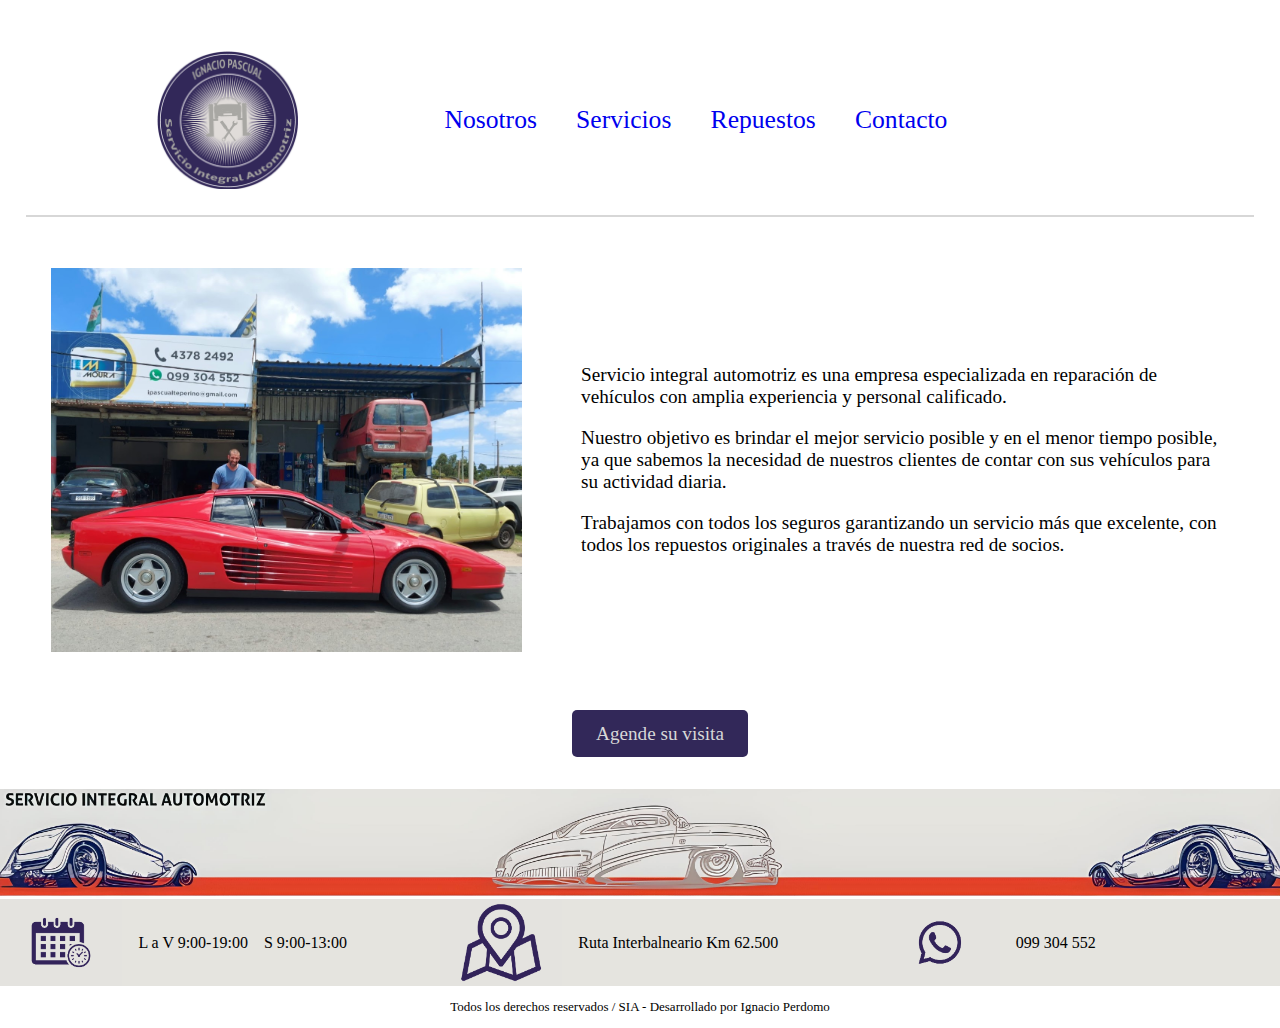
<file: index.html>
<!DOCTYPE html>
<html lang="en">
<head>
    <meta charset="UTF-8">
    <meta name="viewport" content="width=device-width, initial-scale=1.0">

    <!--Agregamos los metadatos para visibilizar la página-->
    <meta name="description" content="Servicio integral automotriz en San Luis, Canelones">
    <meta name="keywords" content="Taller mecánico, reparación de vehículos, San Luis, Canelones">
    <meta name="robots" content="index, follow">
    
    <!-- Linkeo mi html con el css-->
    <link rel="stylesheet" href="scss/style.css">

    <!-- Título principal del sitio-->
    <title>Servicio integral automotriz</title>
</head>
<body>  

    <!-- Encabezado-->
    <header class="barra">

        <!--Imagen de la barra-->
        <img class="barra__imagen" src="imagenes/logo.png" alt="Logo">

        <!-- Barra de navegación-->
        <nav>
            <ul class="barra__lista">
                <li><a href="paginas/nosotros.html">Nosotros</a></li>
                <li><a href="paginas/servicios.html">Servicios</a></li>
                <li><a href="paginas/respuestos.html">Repuestos</a></li>
                <li><a href="paginas/contacto.html">Contacto</a></li>
            </ul>
        </nav>
    </header>

    <!--Estructura principal de la página-->
    <main>
        <div class="divGenerico">
            <!--Imagen principal-->
            <img class="imagen" src="imagenes/ferrari.jpg" alt="Local exterior">

            <!--Información general-->
            <div class="divGenerico__div">
                <p class="divGenerico__texto">Servicio integral automotriz es una empresa especializada en reparación de vehículos con amplia experiencia y personal calificado. </p>
                <p class="divGenerico__texto">Nuestro objetivo es brindar el mejor servicio posible y en el menor tiempo posible, ya que sabemos la necesidad de nuestros clientes de contar con sus vehículos para su actividad diaria. </p>
                <p class="divGenerico__texto">Trabajamos con todos los seguros garantizando un servicio más que excelente, con todos los repuestos originales a través de nuestra red de socios.</p>
            </div>
        </div>

        <ul class="contactanos">
            <li><a class="contactanos__boton" href="paginas/contacto.html">Agende su visita</a></li>
        </ul>
    </main>

    <!--Pie de página-->
    <footer class="pie">

        <!--Imagen principal del pie de página-->  
        <img class="pie__imagen" src="imagenes/portada.jpg" alt="Pie de página">

        <!--Div con los distintos iconos para la información básica de la página-->
        <div class="pie__div">
            <div>
                <img class="pie__div--imagen" src="imagenes/calendario.png" alt="Horario">
                <p>L a V 9:00-19:00</p>
                <p>S 9:00-13:00</p>
            </div>

            <div>
                <img class="pie__div--imagen" src="imagenes/ubicacion.png" alt="Dirección">
                <p>Ruta Interbalneario Km 62.500</p>
            </div>
            
            <div>
                <img class="pie__div--imagen" src="imagenes/wpp.png" alt="Whatsapp">
                <p>099 304 552</p>
            </div>
        </div> 

        <div class="pie__final">
            <p>Todos los derechos reservados / SIA - Desarrollado por Ignacio Perdomo</p>
        </div>
    </footer>
</body>
</html>
</file>
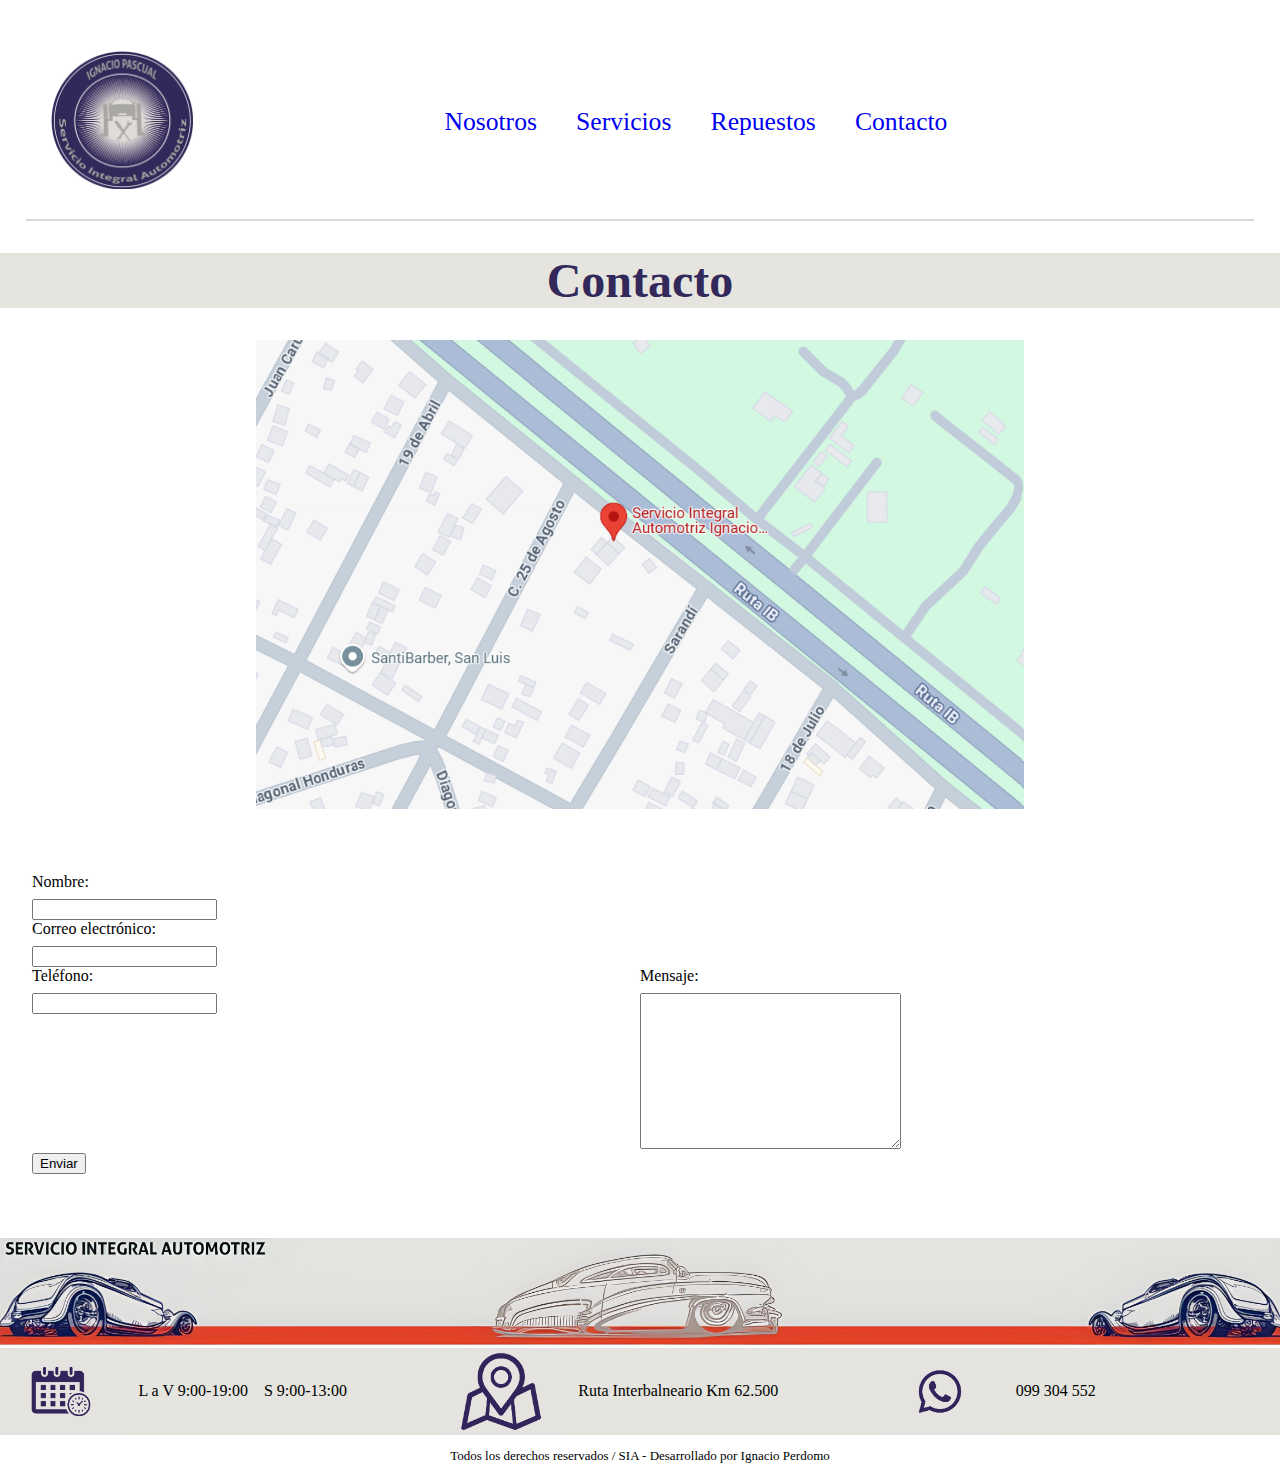
<file: paginas/contacto.html>
<!DOCTYPE html>
<html lang="en">
<head>
    <meta charset="UTF-8">
    <meta name="viewport" content="width=device-width, initial-scale=1.0">

    <!--Agregamos los metadatos para visibilizar la página-->
    <meta name="description" content="Servicio integral automotriz en San Luis, Canelones">
    <meta name="keywords" content="Taller mecánico,contacto del taller, reparación de vehículos, San Luis, Canelones">
    <meta name="robots" content="index, contacto, follow">

    <!-- Linkeo mi html con el css-->
    <link rel="stylesheet" href="../scss/style.css">
    <title>Contacto</title>
</head>
<body>

    <!-- Encabezado-->
    <header class="barra">

        <a href="../index.html">
            <img class="barra__imagen" src="../imagenes/logo.png" alt="Logo">
        </a>

        <!-- Barra de navegación-->
        <nav>
            <ul class="barra__lista">
                <li><a href="../paginas/nosotros.html">Nosotros</a></li>
                <li><a href="../paginas/servicios.html">Servicios</a></li>
                <li><a href="../paginas/respuestos.html">Repuestos</a></li>
                <li><a href="../paginas/contacto.html">Contacto</a></li>
            </ul>
        </nav>
    </header>

    <!--Estructura principal de la página-->
    <main>
        
        <!--Título principal-->
        <h1>Contacto</h1>

        <!--Imagen principal-->
        <img class="map" src="../imagenes/mapa.png" alt="Ubicación en el mapa">

        <!--Formulario para contacto-->
        <form action="" method="">
            <div>
                <label for="nombre">Nombre:</label>
                <input type="text" id="nombre" name="nombre" required>
            </div>

            <div>
                <label for="email">Correo electrónico:</label>
                <input type="email" id="email" name="email" required>
            </div>

            <div>
                <label for="numero">Teléfono:</label>
                <input type="text" id="number" name="numero">
            </div>

            <div>
                <label for="mensaje">Mensaje:</label>
                <textarea name="mensaje" id="mensaje" cols="30" rows="10"></textarea>
            </div>

            <!--Botón de envío-->
            <div>
                <input type="submit" value="Enviar">
            </div>
        </form>
    </main>

    <!--Pie de página-->
    <footer class="pie">

        <!--Imagen principal del pie de página-->  
        <img class="pie__imagen" src="../imagenes/portada.jpg" alt="Pie de página">

        <!--Div con los distintos iconos para la información básica de la página-->
        <div class="pie__div">
            <div>
                <img class="pie__div--imagen" src="../imagenes/calendario.png" alt="Horario">
                <p>L a V 9:00-19:00</p>
                <p>S 9:00-13:00</p>
            </div>

            <div>
                <img class="pie__div--imagen" src="../imagenes/ubicacion.png" alt="Dirección">
                <p>Ruta Interbalneario Km 62.500</p>
            </div>
            
            <div>
                <img class="pie__div--imagen" src="../imagenes/wpp.png" alt="Whatsapp">
                <p>099 304 552</p>
            </div>
        </div> 

        <div class="pie__final">
            <p>Todos los derechos reservados / SIA - Desarrollado por Ignacio Perdomo</p>
        </div>
    </footer>
</body>
</html>
</file>
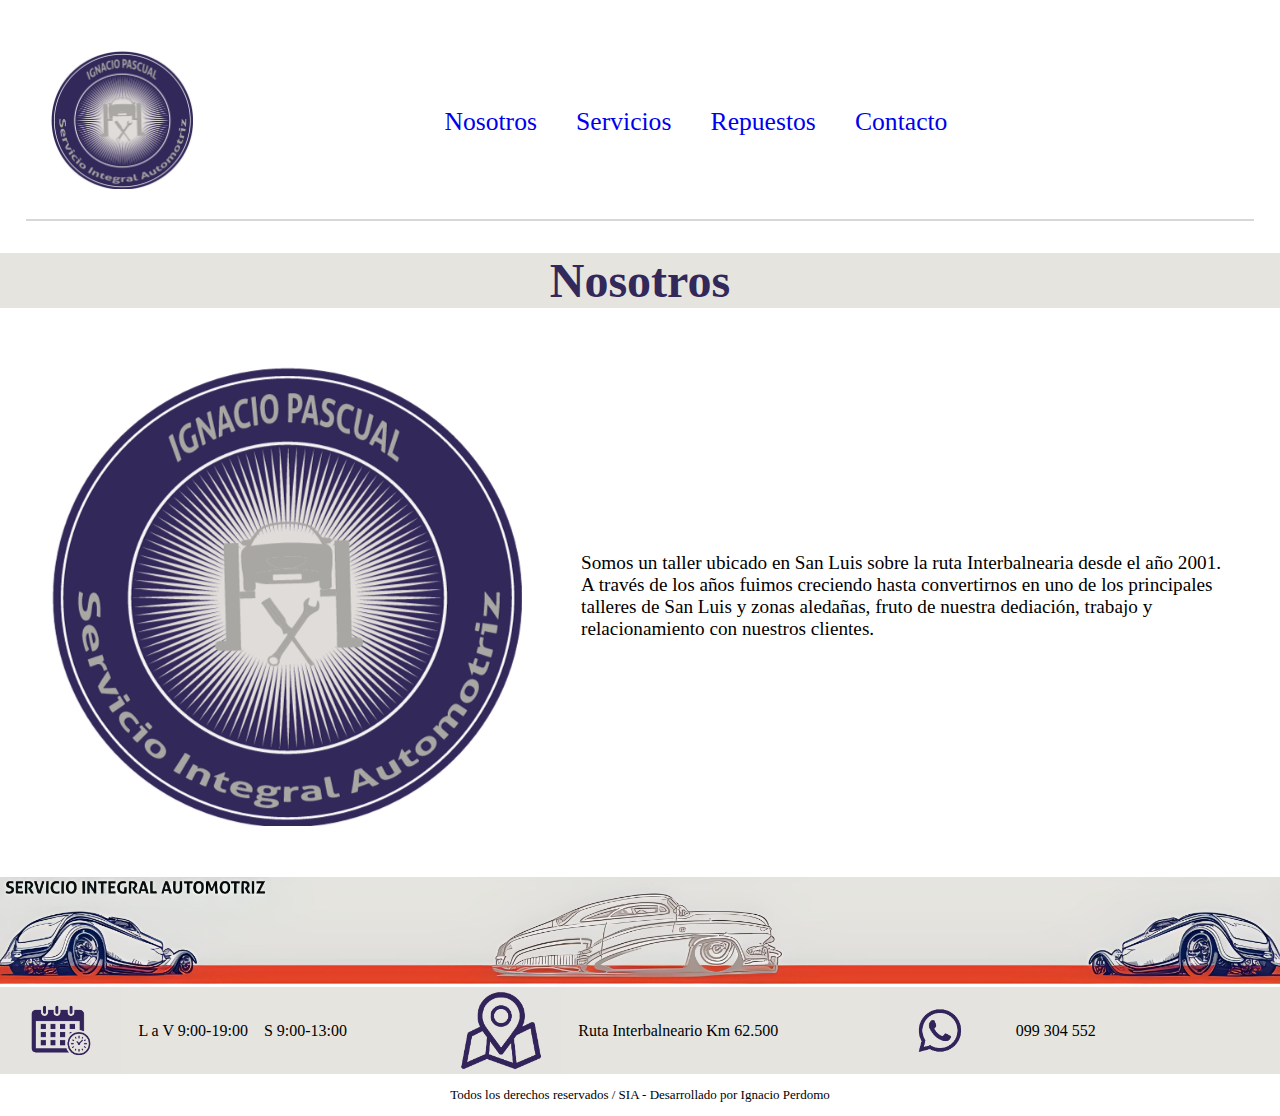
<file: paginas/nosotros.html>
<!DOCTYPE html>
<html lang="en">
<head>
    <meta charset="UTF-8">
    <meta name="viewport" content="width=device-width, initial-scale=1.0">

    <!--Agregamos los metadatos para visibilizar la página-->
    <meta name="description" content="Servicio integral automotriz en San Luis, Canelones">
    <meta name="keywords" content="Taller mecánico, acerca del taller, reparación de vehículos, San Luis, Canelones">
    <meta name="robots" content="index, nosotros, follow">

    <!-- Linkeo mi html con el css-->
    <link rel="stylesheet" href="../scss/style.css">
    <title>Nosotros</title>
</head>
<body>

    <!-- Encabezado-->
    <header class="barra">

        <a href="../index.html">
            <img class="barra__imagen" src="../imagenes/logo.png" alt="Logo">
        </a>

        <!-- Barra de navegación-->
        <nav>
            <ul class="barra__lista">
                <li><a href="../paginas/nosotros.html">Nosotros</a></li>
                <li><a href="../paginas/servicios.html">Servicios</a></li>
                <li><a href="../paginas/respuestos.html">Repuestos</a></li>
                <li><a href="../paginas/contacto.html">Contacto</a></li>
            </ul>
        </nav>
    </header>

    <!--Estructura principal de la página-->
    <main>
        <!--Título principal-->
        <h1>Nosotros</h1>

        <!--Div para contener las imagenes y su información-->
        <div class="divGenerico">

            <!--Imagen principal-->
            <img class="imagen" src="../imagenes/logo.png" alt="">
            
            <!--Información principal-->
            <p class="divGenerico__texto">Somos un taller ubicado en San Luis sobre la ruta Interbalnearia desde el año 2001. A través de los años fuimos creciendo hasta convertirnos en uno de los principales talleres de San Luis y zonas aledañas, fruto de nuestra dediación, trabajo y relacionamiento con nuestros clientes.</p>
        </div>
    </main>

    <!--Pie de página-->
    <footer class="pie">

        <!--Imagen principal del pie de página-->  
        <img class="pie__imagen" src="../imagenes/portada.jpg" alt="Pie de página">

        <!--Div con los distintos iconos para la información básica de la página-->
        <div class="pie__div">
            <div>
                <img class="pie__div--imagen" src="../imagenes/calendario.png" alt="Horario">
                <p>L a V 9:00-19:00</p>
                <p>S 9:00-13:00</p>
            </div>

            <div>
                <img class="pie__div--imagen" src="../imagenes/ubicacion.png" alt="Dirección">
                <p>Ruta Interbalneario Km 62.500</p>
            </div>
            
            <div>
                <img class="pie__div--imagen" src="../imagenes/wpp.png" alt="Whatsapp">
                <p>099 304 552</p>
            </div>
        </div> 

        <div class="pie__final">
            <p>Todos los derechos reservados / SIA - Desarrollado por Ignacio Perdomo</p>
        </div>
    </footer>
</body>
</html>
</file>
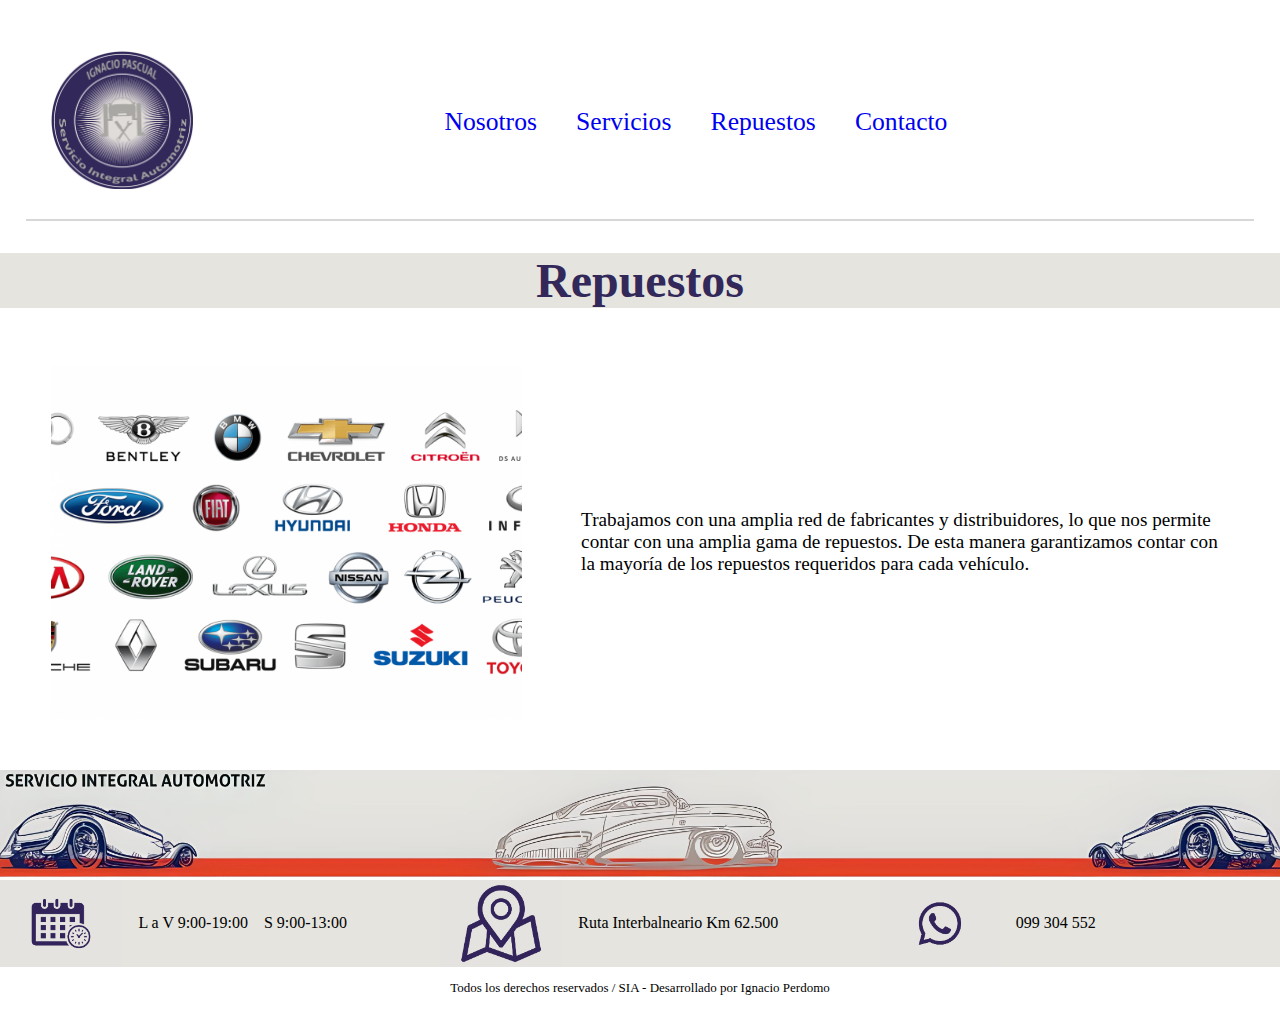
<file: paginas/respuestos.html>
<!DOCTYPE html>
<html lang="en">
<head>
    <meta charset="UTF-8">
    <meta name="viewport" content="width=device-width, initial-scale=1.0">

    <!--Agregamos los metadatos para visibilizar la página-->
    <meta name="description" content="Servicio integral automotriz en San Luis, Canelones">
    <meta name="keywords" content="Taller mecánico,repuestos de taller, reparación de vehículos, San Luis, Canelones">
    <meta name="robots" content="index, repuestos, follow">

    <!-- Linkeo mi html con el css-->
    <link rel="stylesheet" href="../scss/style.css">
    <title>Repuestos</title>
</head>
<body>

    <!-- Encabezado-->
    <header class="barra">

        <a href="../index.html">
            <img class="barra__imagen" src="../imagenes/logo.png" alt="Logo">
        </a>

        <!-- Barra de navegación-->
        <nav>
            <ul class="barra__lista">
                <li><a href="../paginas/nosotros.html">Nosotros</a></li>
                <li><a href="../paginas/servicios.html">Servicios</a></li>
                <li><a href="../paginas/respuestos.html">Repuestos</a></li>
                <li><a href="../paginas/contacto.html">Contacto</a></li>
            </ul>
        </nav>
    </header>

    <!--Estructura principal de la página-->
    <main>
        <!--Título principal-->
        <h1>Repuestos</h1>

        <!--Div para contener las imagenes y su información-->
        <div class="divGenerico">

            <!--Imagen principal-->
            <img class="imagen" src="../imagenes/marcas.png" alt="Marcas con las que trabajamos">

            <!--Información principal-->
            <p class="divGenerico__texto">Trabajamos con una amplia red de fabricantes y distribuidores, lo que nos permite contar con una amplia gama de repuestos. De esta manera garantizamos contar con la mayoría de los repuestos requeridos para cada vehículo.</p>
        </div>
    </main>

    <!--Pie de página-->
    <footer class="pie">

        <!--Imagen principal del pie de página-->  
        <img class="pie__imagen" src="../imagenes/portada.jpg" alt="Pie de página">

        <!--Div con los distintos iconos para la información básica de la página-->
        <div class="pie__div">
            <div>
                <img class="pie__div--imagen" src="../imagenes/calendario.png" alt="Horario">
                <p>L a V 9:00-19:00</p>
                <p>S 9:00-13:00</p>
            </div>

            <div>
                <img class="pie__div--imagen" src="../imagenes/ubicacion.png" alt="Dirección">
                <p>Ruta Interbalneario Km 62.500</p>
            </div>
            
            <div>
                <img class="pie__div--imagen" src="../imagenes/wpp.png" alt="Whatsapp">
                <p>099 304 552</p>
            </div>
        </div> 

        <div class="pie__final">
            <p>Todos los derechos reservados / SIA - Desarrollado por Ignacio Perdomo</p>
        </div>
    </footer>
</body>
</html>
</file>
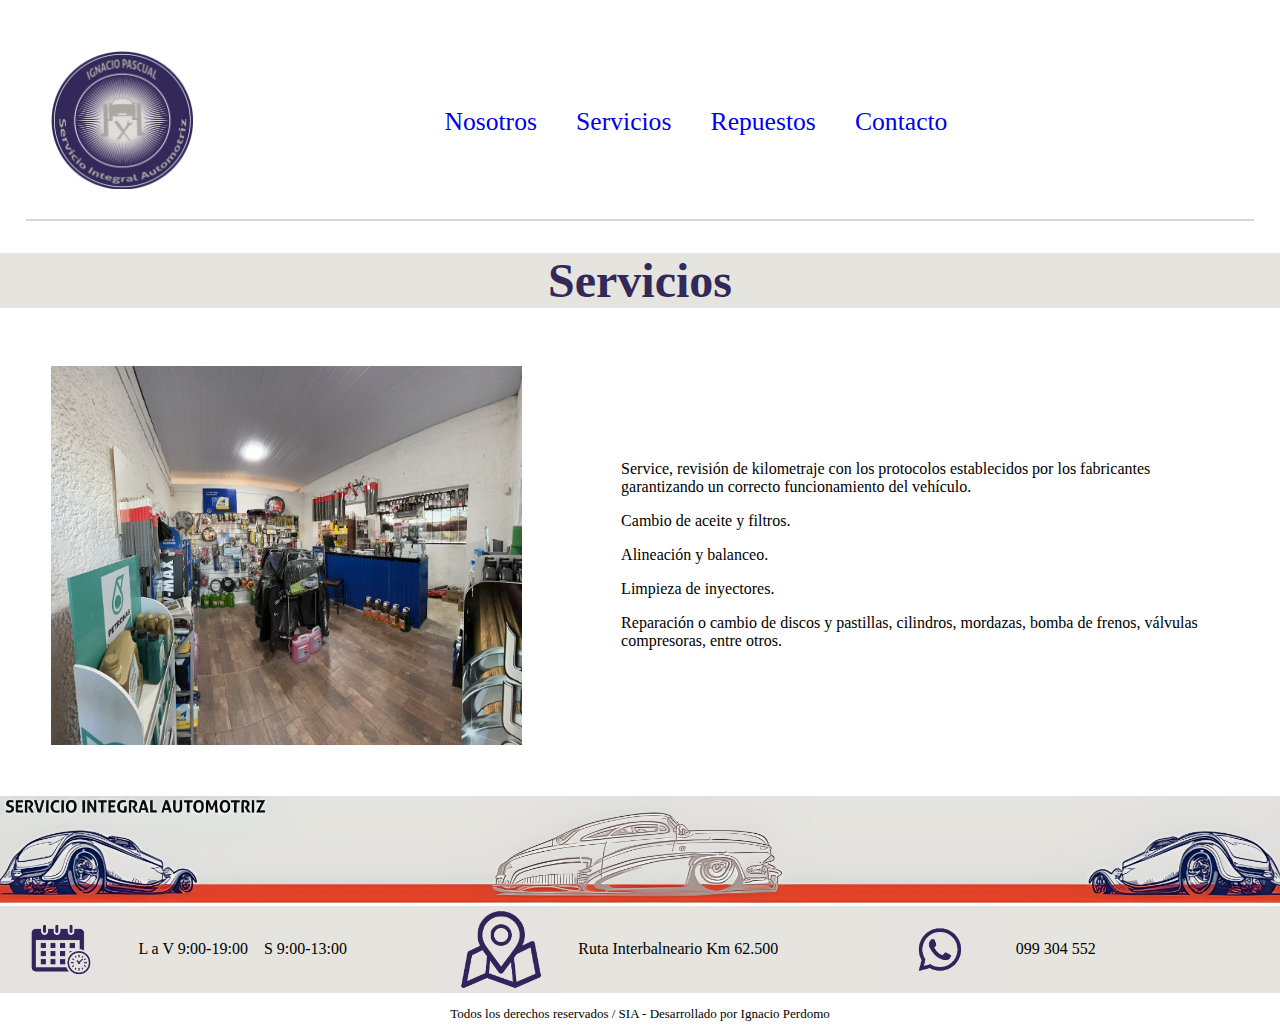
<file: paginas/servicios.html>
<!DOCTYPE html>
<html lang="en">
<head>
    <meta charset="UTF-8">
    <meta name="viewport" content="width=device-width, initial-scale=1.0">

    <!--Agregamos los metadatos para visibilizar la página-->
    <meta name="description" content="Servicio integral automotriz en San Luis, Canelones">
    <meta name="keywords" content="Taller mecánico,servicios de taller, reparación de vehículos, San Luis, Canelones">
    <meta name="robots" content="index, servicios, follow">

    <!-- Linkeo mi html con el css-->
    <link rel="stylesheet" href="../scss/style.css">
    <title>Servicios</title>
</head>
<body>

    <!-- Encabezado-->
    <header class="barra">

        <a href="../index.html">
            <img class="barra__imagen" src="../imagenes/logo.png" alt="Logo">
        </a>
        <!-- Barra de navegación-->
        <nav>
            <ul class="barra__lista">
                <li><a href="../paginas/nosotros.html">Nosotros</a></li>
                <li><a href="../paginas/servicios.html">Servicios</a></li>
                <li><a href="../paginas/respuestos.html">Repuestos</a></li>
                <li><a href="../paginas/contacto.html">Contacto</a></li>
            </ul>
        </nav>
    </header>

    <!--Estructura principal de la página-->
    <main>
        <!--Título principal-->
        <h1>Servicios</h1>

        <!--Div para contener las imagenes y su información-->
        <div class="divGenerico">
            <img class="imagen" src="../imagenes/dentro.jpg" alt="Local">

            <!--Lista de los diferentes servicios que ofrecen-->
            <ul class="divGenerico__lista">
                <li>
                    <p>Service, revisión de kilometraje con los protocolos establecidos por los fabricantes garantizando un correcto funcionamiento del vehículo.</p>
                </li>
                <li>
                    <p>Cambio de aceite y filtros.</p>
                </li>
                <li>
                    <p>Alineación y balanceo.</p>
                </li>
                <li>
                    <p>Limpieza de inyectores.</p>
                </li>
                <li>
                    <p>Reparación o cambio de discos y pastillas, cilindros, mordazas, bomba de frenos, válvulas compresoras, entre otros.</p>
                </li>
            </ul>
        </div>
    </main>

    <!--Pie de página-->
    <footer class="pie">

        <!--Imagen principal del pie de página-->  
        <img class="pie__imagen" src="../imagenes/portada.jpg" alt="Pie de página">

        <!--Div con los distintos iconos para la información básica de la página-->
        <div class="pie__div">
            <div>
                <img class="pie__div--imagen" src="../imagenes/calendario.png" alt="Horario">
                <p>L a V 9:00-19:00</p>
                <p>S 9:00-13:00</p>
            </div>

            <div>
                <img class="pie__div--imagen" src="../imagenes/ubicacion.png" alt="Dirección">
                <p>Ruta Interbalneario Km 62.500</p>
            </div>
            
            <div>
                <img class="pie__div--imagen" src="../imagenes/wpp.png" alt="Whatsapp">
                <p>099 304 552</p>
            </div>
        </div> 

        <div class="pie__final">
            <p>Todos los derechos reservados / SIA - Desarrollado por Ignacio Perdomo</p>
        </div>
    </footer>
</body>
</html>
</file>
<file: scss/style.css>
@charset "UTF-8";
/*Importaciones de los otros scss*/
/*Colores principales a utilizar*/
/*Mixin creado para realizar funciones básicas: margen, padding y el color de fondo*/
/*Mixin creado para imagenes*/
/*Comienzo de estilizado de scss*/
body {
  padding: 0;
  margin: 0;
  background-color: #FFFFFF;
}

.barra {
  display: grid;
  grid-template-columns: 30% 1fr;
  align-items: center;
  margin: 0 auto;
  text-decoration: none;
  border-bottom: 2px solid #D7D7D7;
  padding: 2%;
  margin: 2%;
  background-color: #FFFFFF;
}
.barra__imagen {
  padding: auto;
  margin: auto;
  width: 40%;
}
.barra__lista {
  list-style: none;
  display: flex;
  gap: 5%;
  color: #322859;
  flex-grow: 1;
}
.barra li a {
  font-size: 1.6rem;
  text-decoration: none;
  border-radius: 5px;
}

.divGenerico {
  padding: 2%;
  margin: 2%;
  background-color: #FFFFFF;
  display: flex;
  align-items: center;
  gap: 5%;
}
.divGenerico__lista {
  text-decoration: none;
  list-style: none;
}
.divGenerico__texto {
  font-size: 1.2rem;
}

.imagen {
  padding: auto;
  margin: auto;
  width: 40%;
  align-items: center;
}

.map {
  display: block;
  margin: 2rem auto;
  padding: auto;
  margin: auto;
  width: 60%;
}

.contactanos {
  list-style: none;
  margin: 2rem;
  text-align: center;
}
.contactanos__boton {
  display: inline-block;
  background-color: #322859;
  color: #D7D7D7;
  text-decoration: none;
  font-size: 1.2rem;
  border-radius: 5px;
  padding: 0.8rem 1.5rem;
}

h1 {
  font-size: 3em;
  text-align: center;
  color: #322859;
  background-color: #E5E4DF;
}

form {
  display: grid;
  grid-template-columns: 1fr 1fr;
  margin: 2rem auto;
  padding: 2rem;
}
form label {
  display: flex;
  margin-bottom: 0.5rem;
}
form :nth-child(1), form div:nth-child(2), form div:nth-child(3) {
  grid-column: 1;
}

.pie {
  display: flex;
  flex-direction: column;
  padding: 0;
  margin: 0;
  background-color: #E5E4DF;
}
.pie__imagen {
  display: block;
  height: auto;
  width: 100%;
  margin: 0;
  padding: 0;
}
.pie__div {
  display: flex;
  gap: 2rem;
  margin: 0;
  padding: 0;
}
.pie__div > div {
  display: flex;
  align-items: center;
  gap: 1rem;
}
.pie__div--imagen {
  width: 30%;
}
.pie__final {
  background-color: #FFFFFF;
  font-size: small;
  text-align: center;
}

/*Importación del diseñp responsive*/
/*Estructura creada para hacer el diseño responsive*/
@media screen and (max-width: 768px) {
  .barra {
    display: grid;
    grid-template-columns: 1fr 1fr;
    align-items: center;
    padding: 0.5%;
    margin: 2%;
    background-color: #FFFFFF;
  }
  .barra__imagen {
    padding: 0;
    margin: 0;
    width: 50%;
  }
  .barra__lista {
    flex-direction: column;
    gap: 0.5rem;
  }
  .barra__lista li a {
    font-size: 1.3rem;
  }
  .divGenerico {
    flex-direction: column;
    align-items: center;
  }
  .divGenerico__texto {
    font-size: 1rem;
  }
  h1 {
    font-size: 2rem;
  }
  form {
    grid-template-columns: 1fr;
  }
  .map {
    padding: auto;
    margin: auto;
    width: 70%;
  }
  .pie__div {
    flex-direction: column;
    align-items: center;
    gap: 0.5rem;
    padding: 0.5rem;
    margin: 0;
  }
  .pie__div > div {
    width: 50%;
    font-size: 0.9rem;
    justify-content: center;
  }
  .pie__div--imagen {
    padding: 0;
    margin: 0;
    width: 20%;
  }
  .pie__final {
    font-size: 0.6rem;
    padding: 1rem;
  }
}
@media screen and (max-width: 480px) {
  .barra__imagen {
    padding: auto;
    margin: auto;
    width: 60%;
  }
  .barra__lista {
    gap: 0.9rem;
  }
  .barra__lista li a {
    font-size: 1rem;
  }
  form {
    padding: 1rem;
  }
  .pie__div {
    gap: 1.5rem;
    align-items: center;
  }
  .pie__div--imagen {
    padding: auto;
    margin: auto;
    width: 40%;
  }
  .pie__final {
    font-size: 0.5rem;
  }
}

/*# sourceMappingURL=style.css.map */
</file>
